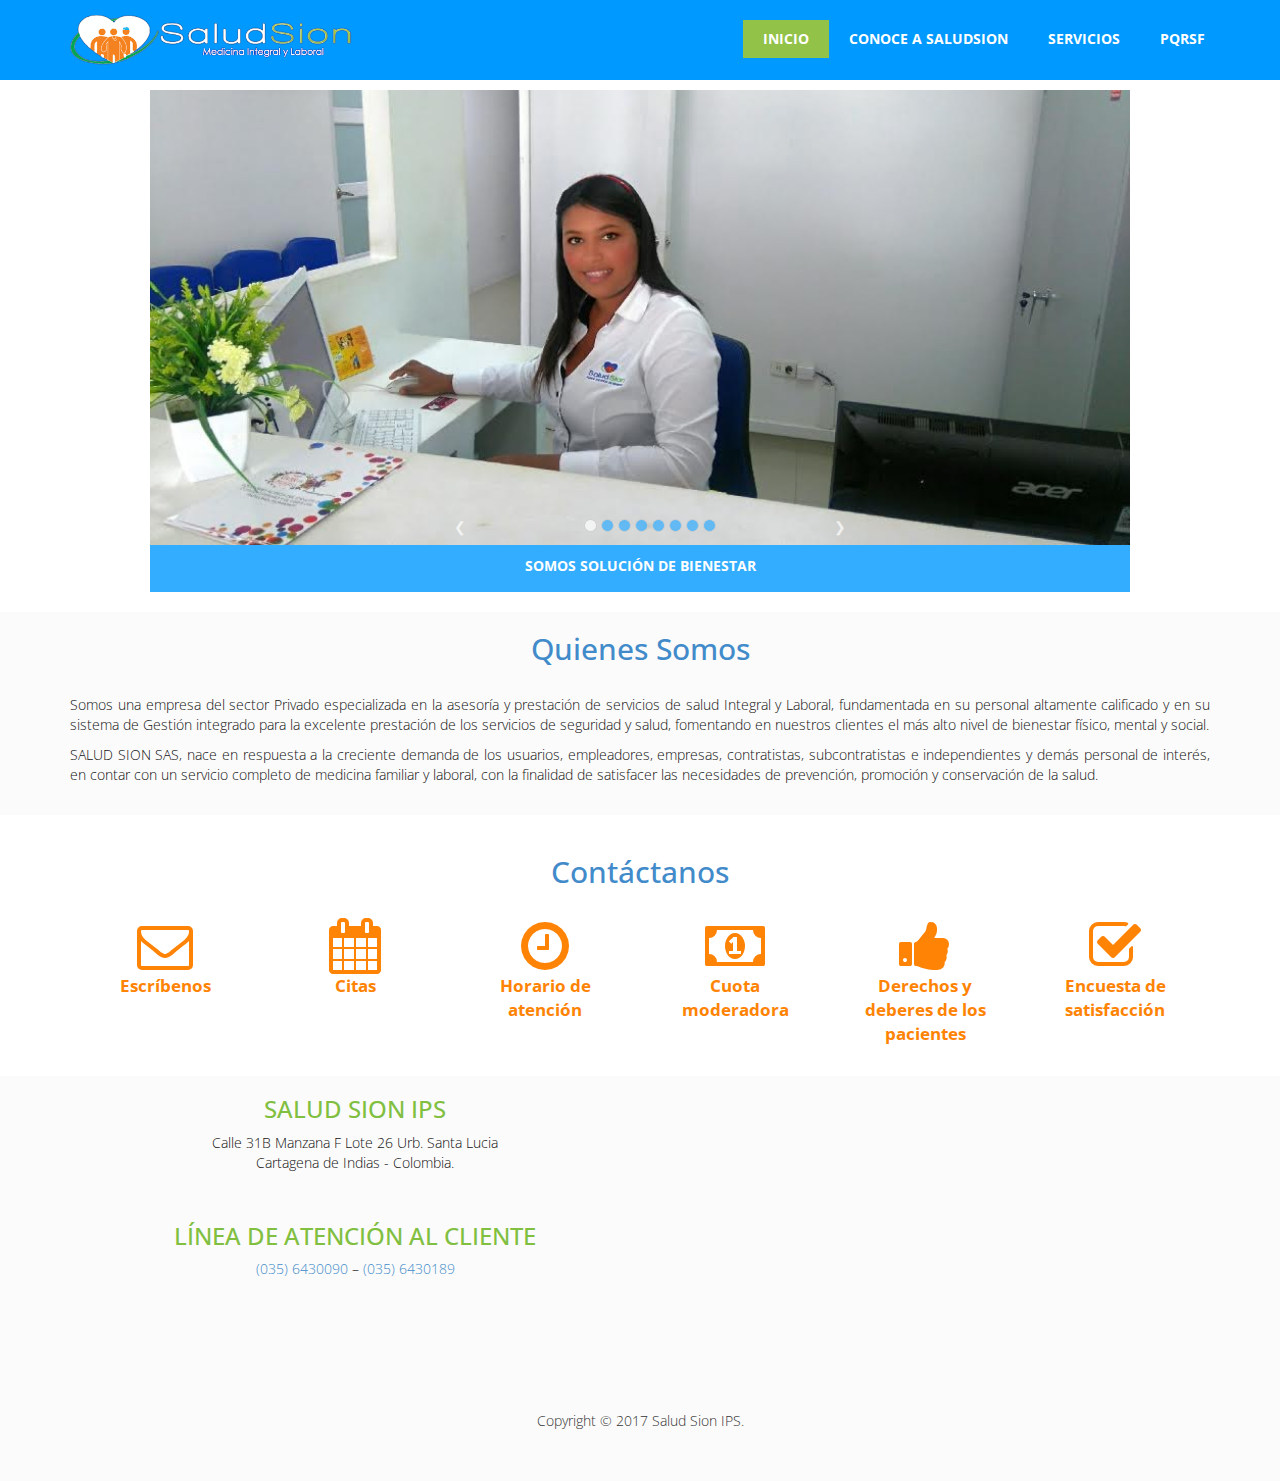
<file: index.html>
<!DOCTYPE html>
<html lang="en">
    <head>
        <title>Salud SION IPS</title>
        <meta name="keywords" content="" />
        <meta name="description" content="" />
        <meta charset="UTF-8">
        <meta name="viewport" content="width=device-width, initial-scale=1.0">
        <!--<link rel="shortcut icon" href="PUT YOUR FAVICON HERE">-->

        <!-- Google Web Font Embed -->
        <link href='http://fonts.googleapis.com/css?family=Open+Sans:400,300,300italic,400italic,600,600italic,700,700italic,800,800italic' rel='stylesheet' type='text/css'>

        <link href="css/font-awesome.min.css" rel="stylesheet">
        <link href="css/jquery-ui.min.css" rel="stylesheet">

        <link rel="stylesheet" href="css/w3.css">
        <!-- Bootstrap core CSS -->
        <link href="css/bootstrap.css" rel='stylesheet' type='text/css'>

        <!-- Custom styles for this template -->
        <link href="js/colorbox/colorbox.css"  rel='stylesheet' type='text/css'>
        <link href="css/templatemo_style.css"  rel='stylesheet' type='text/css'>


        <!-- HTML5 shim and Respond.js IE8 support of HTML5 elements and media queries -->
        <!--[if lt IE 9]>
          <script src="https://oss.maxcdn.com/libs/html5shiv/3.7.0/html5shiv.js"></script>
          <script src="https://oss.maxcdn.com/libs/respond.js/1.3.0/respond.min.js"></script>
        <![endif]-->

        <style>
        .mySlides {display:none; width: 100%;}
        .w3-left, .w3-right, .w3-badge {cursor:pointer;color:#fff}
        .w3-badge {height:13px;width:13px;padding:0;border-radius: 50%!important;}
        </style>

        <link rel="icon" href="images/icon.png" sizes="32x32">
        <link rel="icon" href="images/icon.png" sizes="192x192">
        <link rel="apple-touch-icon-precomposed" href="images/icon.png">
        <meta name="msapplication-TileImage" href="images/icon.png">
    </head>

    <body ng-app="appSion" id="templatemo-top">

        <div class="templatemo-top-menu">
            <div class="container">
                <!-- Static navbar -->
                <div class="navbar navbar-default" role="navigation">
                    <div class="container">
                        <div class="navbar-header">
                                <button type="button" class="navbar-toggle" data-toggle="collapse" data-target=".navbar-collapse">
                                <span class="sr-only">Toggle navigation</span>
                                <span class="icon-bar"></span>
                                <span class="icon-bar"></span>
                                <span class="icon-bar"></span>
                                </button>
                                <a href="#" class="navbar-brand"><img src="images/logo2.png" class="logo" alt="Salud SION IPS" title="Salud SION IPS" /></a>
                        </div>
                        <div class="navbar-collapse collapse" id="templatemo-nav-bar">
                            <ul class="nav navbar-nav navbar-right" style="margin-top: 20px;">
                                <li id="nav-item-inicio" class="active"><a rel="nofollow" href="#/">INICIO</a></li>
                                <li id="nav-item-nosotros"><a rel="nofollow" href="#nosotros">CONOCE A SALUDSION</a></li>
                                <li id="nav-item-nuestros-servicios"><a rel="nofollow" href="#nuestros_servicios">SERVICIOS</a></li>
                                <li id="nav-item-pqrsf"><a rel="nofollow" href="#pqrsf">PQRSF</a></li>
                                <li id="nav-item-proveedores" class="oculto"><a rel="nofollow" href="#proveedores" target="_blank">PROVEEDORES</a></li>
                                <li id="nav-item-clientes" class="oculto"><a rel="nofollow" href="#clientes">CLIENTES</a></li>
                            </ul>
                        </div><!--/.nav-collapse -->
                    </div><!--/.container-fluid -->
                </div><!--/.navbar -->
            </div> <!-- /container -->
        </div>


        <div style="padding-top:10px">
            <section id="master" ng-view></section>
            <section class="section_1 section_ajustable">
                <div>
                    <h2 class="titulo_azul text-center">Contáctanos</h2>
                    <div class="container contact-menu">
                        <div class="col-sm-2 text-center">
                            <a class="enlace_icono" href="#escribenos"><i class="fa fa-envelope-o icono"></i><p class="descripcion_icono">Escríbenos</p></a>
                        </div>
                        <div class="col-sm-2 text-center">
                            <a class="enlace_icono" href="#citas"><i class="fa fa-calendar icono"></i><p class="descripcion_icono">Citas</p></a>
                        </div>
                        <div class="col-sm-2 text-center">
                            <a class="enlace_icono" href="#horario"><i class="fa fa-clock-o icono"></i><p class="descripcion_icono">Horario de atención</p></a>
                        </div>
                        <div class="col-sm-2 text-center">
                            <a class="enlace_icono" href="#cuota"><i class="fa fa-money icono"></i><p class="descripcion_icono">Cuota moderadora</p></a>
                        </div>
                        <div class="col-sm-2 text-center">
                            <a class="enlace_icono" href="src/derechos_deberes.pdf"><i class="fa fa-thumbs-up icono"></i><p class="descripcion_icono">Derechos y deberes de los pacientes</p></a>
                        </div>
                        <div class="col-sm-2 text-center">
                            <a class="enlace_icono" href="https://goo.gl/forms/8MMUXrwx18MMdomB2" target="_blank"><i class="fa fa-check-square-o icono"></i><p class="descripcion_icono">Encuesta de satisfacción</p></a>
                        </div>
                    </div>
                </div>
            </section>
            <section class="section_2">
                <div>
                    <div class="container">
                        <div class="row">
                            <div class="text-center">

                                <div class="footer">
                                    <div class="container">
                                        <div class="col-sm-6 col-md-6">
                                            <h3 class="titulo_verde">SALUD SION IPS</h3>
                                            <p>
                                                Calle 31B Manzana F Lote 26 Urb. Santa Lucia <br>
                                                Cartagena de Indias - Colombia.
                                            </p>
                                            <br>
                                            <h3 class="titulo_verde">LÍNEA DE ATENCIÓN AL CLIENTE</h3>
                                            <p><a href="tel:+570356430090">(035) 6430090</a> – <a href="tel:+570356430189">(035) 6430189</a></p>
                                            <br>                                    
                                        </div>
                                        <div class="col-sm-6 col-md-6">
                                                <div class="container-fluid">
                                                <div class="map-area">
                                                <p class="subtitle-des wow fadeInDown animated" data-wow-duration="500ms" data-wow-delay=".5s" style="visibility: visible; animation-duration: 500ms; animation-delay: 0.5s; animation-name: fadeInDown;"></p>
                                                <div>
                                                    <iframe src="https://www.google.com/maps/embed?pb=!1m18!1m12!1m3!1d981.0902960524878!2d-75.48086017082953!3d10.392860999536408!2m3!1f0!2f0!3f0!3m2!1i1024!2i768!4f13.1!3m3!1m2!1s0x0%3A0x0!2zMTDCsDIzJzM0LjMiTiA3NcKwMjgnNDkuMSJX!5e0!3m2!1ses!2sco!4v1493401426174" width="100%" height="300" frameborder="0" style="border:0" allowfullscreen scrolling="no"></iframe>                          
                                                </div>
                                                </div>
                                            </div>
                                        </div>
                                    </div>
                                </div>

                                <div class="footer_container" style="display:none">
                                    <ul class="list-inline">
                                        <li>
                                            <a href="#">
                                                <span class="social-icon-fb"></span>
                                            </a>
                                        </li>
                                        <li>
                                            <a href="#">
                                                <span class="social-icon-twitter"></span>
                                            </a>
                                        </li>
                                    </ul>
                                </div>
                                <br/>
                                <div class="footer_bottom_content">
                                    <span id="footer-line">Copyright © 2017 Salud Sion IPS.</span>
                                </div>

                            </div>
                        </div>
                    </div>
                </div>
            </section>
        </div>
        <script src="js/jquery.min.js" type="text/javascript"></script>
        <script src="js/jquery-ui.min.js" type="text/javascript"></script>
        <script src="js/bootstrap.min.js"  type="text/javascript"></script>
        <script src="js/stickUp.min.js"  type="text/javascript"></script>
        <script src="js/colorbox/jquery.colorbox-min.js"  type="text/javascript"></script>
        <script src="js/templatemo_script.js" type="text/javascript"></script>
        <script src="js/angular.min.js" type="text/javascript"></script>
        <script src="js/angular-route.js" type="text/javascript"></script>
        <script src="js/slides.js" type="text/javascript"></script>
        <script src="js/app.js" type="text/javascript"></script>
    </body>
</html>
</file>
<file: js/colorbox/colorbox.css>
/*
    Colorbox Core Style:
    The following CSS is consistent between example themes and should not be altered.
*/
#colorbox, #cboxOverlay, #cboxWrapper{position:absolute; top:0; left:0; z-index:9999; overflow:hidden;}
#cboxWrapper {max-width:none;}
#cboxOverlay{position:fixed; width:100%; height:100%;}
#cboxMiddleLeft, #cboxBottomLeft{clear:left;}
#cboxContent{position:relative;}
#cboxLoadedContent{overflow:auto; -webkit-overflow-scrolling: touch;}
#cboxTitle{margin:0;}
#cboxLoadingOverlay, #cboxLoadingGraphic{position:absolute; top:0; left:0; width:100%; height:100%;}
#cboxPrevious, #cboxNext, #cboxClose, #cboxSlideshow{cursor:pointer;}
.cboxPhoto{float:left; margin:auto; border:0; display:block; max-width:none; -ms-interpolation-mode:bicubic;}
.cboxIframe{width:100%; height:100%; display:block; border:0; padding:0; margin:0;}
#colorbox, #cboxContent, #cboxLoadedContent{box-sizing:content-box; -moz-box-sizing:content-box; -webkit-box-sizing:content-box;}

/* 
    User Style:
    Change the following styles to modify the appearance of Colorbox.  They are
    ordered & tabbed in a way that represents the nesting of the generated HTML.
*/
#cboxOverlay{background:url(images/overlay.png) repeat 0 0;}
#colorbox{outline:0;}
    #cboxTopLeft{width:21px; height:21px; background:url(images/controls.png) no-repeat -101px 0;}
    #cboxTopRight{width:21px; height:21px; background:url(images/controls.png) no-repeat -130px 0;}
    #cboxBottomLeft{width:21px; height:21px; background:url(images/controls.png) no-repeat -101px -29px;}
    #cboxBottomRight{width:21px; height:21px; background:url(images/controls.png) no-repeat -130px -29px;}
    #cboxMiddleLeft{width:21px; background:url(images/controls.png) left top repeat-y;}
    #cboxMiddleRight{width:21px; background:url(images/controls.png) right top repeat-y;}
    #cboxTopCenter{height:21px; background:url(images/border.png) 0 0 repeat-x;}
    #cboxBottomCenter{height:21px; background:url(images/border.png) 0 -29px repeat-x;}
    #cboxContent{background:#fff; overflow:hidden;}
        .cboxIframe{background:#fff;}
        #cboxError{padding:50px; border:1px solid #ccc;}
        #cboxLoadedContent{margin-bottom:28px;}
        #cboxTitle{position:absolute; bottom:4px; left:0; text-align:center; width:100%; color:#949494;}
        #cboxCurrent{position:absolute; bottom:4px; left:58px; color:#949494;}
        #cboxLoadingOverlay{background:url(images/loading_background.png) no-repeat center center;}
        #cboxLoadingGraphic{background:url(images/loading.gif) no-repeat center center;}

        /* these elements are buttons, and may need to have additional styles reset to avoid unwanted base styles */
        #cboxPrevious, #cboxNext, #cboxSlideshow, #cboxClose {border:0; padding:0; margin:0; overflow:visible; width:auto; background:none; }
        
        /* avoid outlines on :active (mouseclick), but preserve outlines on :focus (tabbed navigating) */
        #cboxPrevious:active, #cboxNext:active, #cboxSlideshow:active, #cboxClose:active {outline:0;}

        #cboxSlideshow{position:absolute; bottom:4px; right:30px; color:#0092ef;}
        #cboxPrevious{position:absolute; bottom:0; left:0; background:url(images/controls.png) no-repeat -75px 0; width:25px; height:25px; text-indent:-9999px;}
        #cboxPrevious:hover{background-position:-75px -25px;}
        #cboxNext{position:absolute; bottom:0; left:27px; background:url(images/controls.png) no-repeat -50px 0; width:25px; height:25px; text-indent:-9999px;}
        #cboxNext:hover{background-position:-50px -25px;}
        #cboxClose{position:absolute; bottom:0; right:0; background:url(images/controls.png) no-repeat -25px 0; width:25px; height:25px; text-indent:-9999px;}
        #cboxClose:hover{background-position:-25px -25px;}

/*
  The following fixes a problem where IE7 and IE8 replace a PNG's alpha transparency with a black fill
  when an alpha filter (opacity change) is set on the element or ancestor element.  This style is not applied to or needed in IE9.
  See: http://jacklmoore.com/notes/ie-transparency-problems/
*/
.cboxIE #cboxTopLeft,
.cboxIE #cboxTopCenter,
.cboxIE #cboxTopRight,
.cboxIE #cboxBottomLeft,
.cboxIE #cboxBottomCenter,
.cboxIE #cboxBottomRight,
.cboxIE #cboxMiddleLeft,
.cboxIE #cboxMiddleRight {
    filter: progid:DXImageTransform.Microsoft.gradient(startColorstr=#00FFFFFF,endColorstr=#00FFFFFF);
}
</file>
<file: css/templatemo_style.css>
/*

Urbanic Template

http://www.templatemo.com/tm-395-urbanic

*/

body, html { overflow-x:hidden; }

body {
    background-color: #ffffff;
    font-family:  'Open Sans', Arial, Helvetice Neue, sans-serif;
    font-size: 14px;
    color: #111;
	font-weight: 300;
	font-style: normal;
	-webkit-font-smoothing: antialiased; /* Fix for webkit rendering */
	-webkit-text-size-adjust: 100%;
}

h1, h2, h3, h4, h5, h6, span, p, li { font-family: 'Open Sans', Arial, Helvetice Neue, sans-serif; }

* {
  -webkit-border-radius: 0 !important;
     -moz-border-radius: 0 !important;
          border-radius: 0 !important;
}

section {
	padding-bottom: 20px;
	min-height: 300px;
}

.section_ajustable{
	min-height: 0;	
}

.section_1 {
	background: transparent;
}

.section_2 {
	background: #fbfbfb;
}

.descripcion_imagen{
	/*background-color: rgba(0, 0, 0, 0.8);*/
    background-color: rgba(0, 153, 255, 0.8);
	padding: 12px 8px 8px 8px;
	color: #fff;
	width: 100%;
}


.descripcion_imagen p{
	margin-bottom:0px
}


.text-justify {
	text-align: justify;
}
.oculto{
	display: none !important;
}

.icono {
	font-size: 4Em;
	color:#FF8304;
}
.descripcion_icono {
	font-size: 1.2Em;
	color:#FF8304;
	font-weight: bold;
}

.enlace_icono:hover {
	text-decoration: none;
}

.enlace_icono:hover .icono,.enlace_icono:hover .descripcion_icono {
	color: #81BF41;
}


.titulo_verde{
	color:#81BF41;
}

.titulo_azul{
	color: #428bca;
	padding-bottom: 20px;
}

.logo {
  height: 50px;
}

.img_servicio{
  padding-left: 10px;
}

.blog_back_header{
  background-color:#81BF41;
}

#templatemo-nav-bar > ul > li > a{
  /*color: #000;*/
  color: #fff;
  font-weight: bold;
}

.templatemo_clear {
	clear: both;
}

.height30 {
	height: 30px;
}

.templatemo-top-bar {
    min-height: 20px;
    background-color:#eeeeee;
}

.templatemo-top-menu {
    min-height:80px;
    /*
    background-color:#f9f9f9;
    */
    background-color:#0099ff;
    
    z-index: 5000;
    width:100%;
}

.templatemo-top-menu .navbar-toggle {
    margin-top: 19px;
}

.templatemo-top-menu .navbar-brand {
    padding: 0;
    margin: 15px 0 0 0;
}

/* ------ Carousel ----- */

#templatemo-carousel {
    background: url('../images/templatemo_carousel_bg.jpg') no-repeat center center fixed;
    -webkit-background-size: cover;
    -moz-background-size: cover;
    -o-background-size: cover;
    background-size: cover;
    overflow-x: hidden;
    margin-bottom:0;
    height: 500px;
}

#templatemo-carousel .carousel-caption {
    z-index: 10;
}

#templatemo-carousel .item {
    height: 500px;
}
#templatemo-carousel .carousel-inner > .item > img {
    position: absolute;
    min-width: 100%;
    height: 500px;
    left: 0;
    top: 0;
}

@media (min-width: 768px) {
    #templatemo-carousel .carousel-caption p {
        margin-bottom: 20px;
        line-height: 1.4;
        font-size: 21px;
    }

    #templatemo-carousel .carousel-caption {
        padding-bottom: 140px;
        right: 20%;
        left: 20%;
    }
}

@media (max-width: 768px) {
    #templatemo-carousel .carousel-caption {
        padding-bottom: 120px;
    }
}

@media (max-width: 1024px) {
    #templatemo-carousel {
        background: url('../images/templatemo_carousel_bg_s.jpg') no-repeat center center;
        -webkit-background-size: cover;
        -moz-background-size: cover;
        -o-background-size: cover;
        background-size: cover;
        overflow-x: hidden;
        margin-bottom:0;
        height: 500px;
    }
}

/* ------ End of Carousel ----- */

/* ------ Welcome & Slogna ------ */
.templatemo-welcome {
    border-bottom: 1px solid #cccccc;
    min-height: 230px;
}

.templatemo-slogan {
    font-family:  'Open Sans', sans-serif;
    font-weight: normal;
    font-size: 42px;
    margin: 60px 0;
    color: #333333;
}

.templatemo-service {
    margin-bottom: 100px;
    margin-top: 100px;
}

.templatemo-service-item {
    font-family:  'Open Sans', sans-serif;
    margin-bottom: 10px;
    font-size: 20px;
}


.templatemo-service-item p {
    font-weight: lighter;
    text-align: justify;
    margin-top: 25px;
    font-size: 14px;
    color: #929292;
}

.subheader {
    font-family: 'Open Sans', sans-serif;
    font-weight: normal;
    margin-top: 12px;
    font-size: 12px;
    color: #e67e22;
}


.btn-orange {
    background-color: #00B0EF;
    border-bottom:2px solid #d35400;
    -webkit-border-radius: 0;
    -moz-border-radius: 0;
    border-radius: 0;
    color:#ffffff;
}

.btn-orange:hover, .btn-orange:focus, .btn-orange:active, .btn-orange.active, .open .dropdown-toggle.btn-orange {
    background-color: #d35400;
    color:#ffffff;
}

.btn-green {
    background-color:#2ecc71;
    border-bottom:2px solid #27ae60;
    -webkit-border-radius: 0;
    -moz-border-radius: 0;
    border-radius: 0;
    color:#ffffff;
}

.btn-green:hover, .btn-green:focus, .btn-green:active, .btn-green.active, .open .dropdown-toggle.btn-green {
    background-color: #27ae60;
    color:#ffffff;
}

.nav > li > a {
    padding: 10px 20px;
}

.nav > li > a:hover,
.nav > li > a:focus {
    background-color: #00B0EF;
    color:#fff;
}

.navbar-default .navbar-nav > li > a:hover,
.navbar-default .navbar-nav > li > a:focus {
    background-color: #92c248;
    color:#fff !important;
}


.nav > li > a {
    color: #929292;
}
.navbar-default {
    background-color:#0099ff;
    border:none;
}


.ui-state-default, .ui-widget-content .ui-state-default, .ui-widget-header .ui-state-default,
.ui-button, html .ui-button.ui-state-disabled:hover, html .ui-button.ui-state-disabled:active{
    background-color: #00B0F2;
    border: 0px;
    color:#fff!important;
}

.ui-state-active, .ui-widget-content .ui-state-active, .ui-widget-header .ui-state-active,
a.ui-button:active, .ui-button:active, .ui-button.ui-state-active:hover{
    /*background-color: #FF8304;*/
    background-color: #92c248;
    font-weight: bold;
    text-transform: uppercase;    
    border: 0px;
    color:#fff!important;
}

.navbar-default .navbar-nav > .active > a,
.navbar-default .navbar-nav > .active > a:hover,
.navbar-default .navbar-nav > .active > a:focus {
    /*background-color: #00B0F2;*/
    background-color: #92c248;
    /*color:#fff!important;*/
    color:#fff!important;
}

.navbar {
    margin-bottom: 0px;
}

.templatemo-service-item-header {
    margin-left: -10px;
    padding: 16px 20px 20px;
    font-weight: bold;
    display: inline-block;
}

.templatemo-header-orange {
    background-color:#00B0EF;
    min-width: 298px;
    height: 67px;
    color: #fff;

}

.team_hr {
    border: 1px solid #fff;
    width: 42%;
    float: left;
}

.team_hr_left {
    margin-right: 30px;
    margin-left: 15px;
}

.team_hr_right {
    margin-left: 30px;
}

.hr_gray {
    border: 1px solid #cccccc;
}

.templatemo-team {
    background: url('../images/background.png') ;
    font-family:  'Open Sans', sans-serif;
    min-height:590px;
    color:#ffffff;

}
.templatemo-line-header {
    margin-top:100px;
    margin-bottom:80px;
}

.member-thumb:hover .thumb-overlay {
    transition: all 0.3s ease-in-out 0s;
    visibility: visible;
    opacity: 1;
}

.member-thumb {
    position: relative;
    overflow: hidden;
}

.member-thumb .thumb-overlay {
    background-color: rgba(220, 157, 102, 0.8);
    position: absolute;
    visibility: hidden;
    padding-top: 35%;
    padding-left: 25%;
    height: 100%;
    width: 100%;
    opacity: 0;
    right: 0;
    top: 0;
}

.thumb-overlay a {
    float:left;
    margin-right: 5px;
}



.team-inner {
    margin-top:10px;
}

.team-inner-header {
    font-family: 'Open Sans', sans-serif;
    font-weight:600;
    font-size:16px;
}

.team-inner-subtext {
    font-weight:normal;
    font-size:12px;
}

.row_team {
    margin-left:-50px;
    margin-top:70px;
}

.row_team li {
    list-style: none;
}

.templatemo-project-box {
    background-size: cover;
    position: relative;
    overflow: hidden;
    cursor:pointer;
    height: 200px;
    width: 200px;
}

.templatemo-project-box:hover .project-overlay {
    transition: all 0.3s ease-in-out 0s;
    visibility: visible;
    opacity: 1;
}

.project-overlay {
    background : rgba(0,0,0,.75);
    border : 2px solid #00B0EF;
    visibility: hidden;
    position: absolute;
    text-align:center;
    padding-top:20px;
    color: #ffffff;
    height: 100%;
    width: 100%;
    opacity: 0;
    right: 0;
    top: 0;
}


.project-overlay hr {
    width : 70%;

}

.templatemo-project-gallery li {
    margin:15px;
}

.txt_darkgrey {
    color: #333333;
}

.txt_orange {
    color: #e67e22;
}

.txt_slogan {
    font-size:14px;
    color:#929292;
}

.templatemo-line-header span {
    font-size: 18px;
    float :left;
    margin-top: 10px;
}

.team_box  div {
    text-align: center;
    padding-top: 100px;
}

.span_blog {
    margin-bottom: 80px;
}

.blog_post {
    color: #333333;
    padding: 10px;
    /*background: #FAFAFA;*/
}

.blog_header {
    font-weight: bold;
    font-size: 16px;
    color: #FFFFFF;
    padding-left: 5px;
}

.blog_text {
    text-align: justify;
    font-size: 14px;
    margin-top: 20px;
}

#templatemo-contact {
	margin-top:100px;
	border-top: 1px solid #cccccc;
	font-size:14px;
}
.templatemo-contact-map {
    margin-bottom: 15px;
    height: 378px;

}

.head_contact {
    padding-bottom:80px;
    margin-bottom:0;
}

.contact_right img {
	margin-right:5px;
}

.contact_right form {
	padding-left:15px;
	padding-right:15px
}

.tweet_txt {
	border-left:2px solid #ffffff;
	min-height:160px;
}

.twitter_user {
	color: #FFFF33;
	font-size: 14px;
	float: right;
}

.templatemo-partners {
	border-top: 2px solid #cccccc;
}

.templatemo-partners .templatemo-partner-item {
    margin-bottom: 5px;
}

.templatemo-footer {
	border-top: 2px solid #cccccc;
	margin-top: 80px;
}

.footer_container {
	margin-top:60px;
	margin-bottom:20px;
}

.footer_bottom_content {
	margin: auto;
	margin-bottom: 30px;
	font-size: 14px;
	color:#333333;
}

.social-icon-fb {
    background: url('../images/social-icon-fb.png') no-repeat;
    width: 42px;
    height: 42px;
    display: block;
}

a:hover .social-icon-fb {
    background: url('../images/social-icon-fb-over.png') no-repeat;
}

.social-icon-rss {
    background: url('../images/social-icon-rss.png') no-repeat;
    width: 42px;
    height: 42px;
    display: block;
}

a:hover .social-icon-rss {
    background: url('../images/social-icon-rss-over.png') no-repeat;
}

.social-icon-twitter {
    background: url('../images/social-icon-twitter.png') no-repeat;
    width: 42px;
    height: 42px;
    display: block;
}

a:hover .social-icon-twitter {
    background: url('../images/social-icon-twitter-over.png') no-repeat;
}

.social-icon-linkedin {
    background: url('../images/social-icon-linkedin.png') no-repeat;
    width: 42px;
    height: 42px;
    display: block;
}

a:hover .social-icon-linkedin {
    background: url('../images/social-icon-linkedin-over.png') no-repeat;
}

.social-icon-dribbble {
    background: url('../images/social-icon-dribbble.png') no-repeat;
    width: 42px;
    height: 42px;
    display: block;
}

a:hover .social-icon-dribbble {
    background: url('../images/social-icon-dribbble-over.png') no-repeat;
}

ul.templatemo-project-gallery  li  a img:hover {
    border: 3px solid #00B0EF;
}

.templatemo-gallery-category a {
	color:#333333;
}

.templatemo-gallery-category a.active {
	color:#e67e22;
	text-decoration:none;
}

.templatemo-gallery-category a:focus {
	color:#e67e22;
	text-decoration:none;
}

.templatemo-gallery-category a:hover {
	color:#e67e22;
	text-decoration:none;
}

.link_orange:hover {
    text-decoration:none;
}
.templatemo-project-gallery {
    margin:0 0 0 0;
    margin-top:30px;
    margin-left: -20px;
}
.templatemo-project-gallery li {
    list-style:none;
    margin-bottom:25px;
}
.templatemo-project-gallery li img {
  cursor: pointer;
}

.templatemo-tweets {
    background-color: #8996a0;
    min-height:200px;
    font-family:  'Open Sans', sans-serif;
    font-size:20px;
    color:#ffffff;
    margin-top:100px;
}

.form-control {
    -webkit-border-radius: 0;
    -moz-border-radius: 0;
    border-radius: 0;
    -webkit-box-shadow: none;
    -moz-box-shadow: none;
    box-shadow: none;
    font-style: italic;
}

.btn_loadmore {
	margin-top:30px;
	margin-bottom:80px;
}

.blog_box {
	margin-left: -12px;
}


.img_servicios {
    max-height: 200px;
    padding-bottom: 12px;
    display: inline;
    height: auto;
    max-width: 100%;
}

@media (min-width:991px) and (max-width:1200px) {
    .templatemo-project-box, .project-overlay {
        height:170px;
        width:170px;
    }

    .templatemo-project-gallery {
        margin-left: -70px;
    }

    .templatemo-service-item-header {
        padding: 16px 10px 20px;
    }

    .templatemo-header-orange {
        min-width: 230px;
    }

    .team_box,  .team_box_over {
        height:220px;
        width:220px;
    }

}


@media (max-width:991px) {
    .team-inner {
        margin-top: 20px;
        margin-bottom: 20px;
    }

    .templatemo-btn-read-more {
        float:right;
        margin-bottom :20px;
    }
}


@media (min-width:768px) and (max-width:990px) {
    .member-thumb .thumb-overlay {
        padding-left: 30%;
    }
    .templatemo-project-box , .project-overlay {
       height:130px;
       width:130px;
       padding-top: 20px;
    }

    .templatemo-project-gallery {
       margin-left: 10px;
    }

    .blog_box{
       margin-right: -140px;
    }
}


@media (min-width: 768px) {
  .navbar-nav > li > a {
    padding-top: 9px;
    padding-bottom: 9px;
  }
}

@media (max-width: 768px) {
    .member-thumb .thumb-overlay {
        padding-left: 40%;

    }
    .templatemo-btn-read-more {
            float:right;
            margin-bottom :20px;
      }
}

@media (max-width: 380px) {
    .member-thumb .thumb-overlay {
            padding-left: 30%;

    }
	.templatemo-service-item-header {
		font-size: 16px;

		padding: 23px 10px 22px;
	}
	.templatemo-header-orange {
		min-width: 0px;
	}

}

@media (min-width:991px) and (max-width: 1200px) {
	 .team_hr {
		width: 37%;
	}
}

@media (min-width:683px) and ( max-width: 991px) {
	 .team_hr {
		width: 33%;
	}

  .logo{
    height: 40px;
  }
}

@media (min-width:585px) and ( max-width: 683px) {
        .member-thumb .thumb-overlay {
            padding-left: 25%;

        }
	 .team_hr {
		width: 30%;
	}
	  .logo{
    height: 40px;
  }
}

@media (min-width:536px) and ( max-width: 585px) {
	 .team_hr {
		width: 34%;
	}
	  .logo{
    height: 40px;
  }
}

@media  (min-width:410px) and  ( max-width: 536px) {
	 .team_hr {
		width: 30%;
	}
	  .logo{
    height: 40px;
  }
}

@media  ( max-width: 410px) {
	 .team_hr {
		width: 27%;
	}
	  .logo{
    height: 40px;
  }
}
</file>
